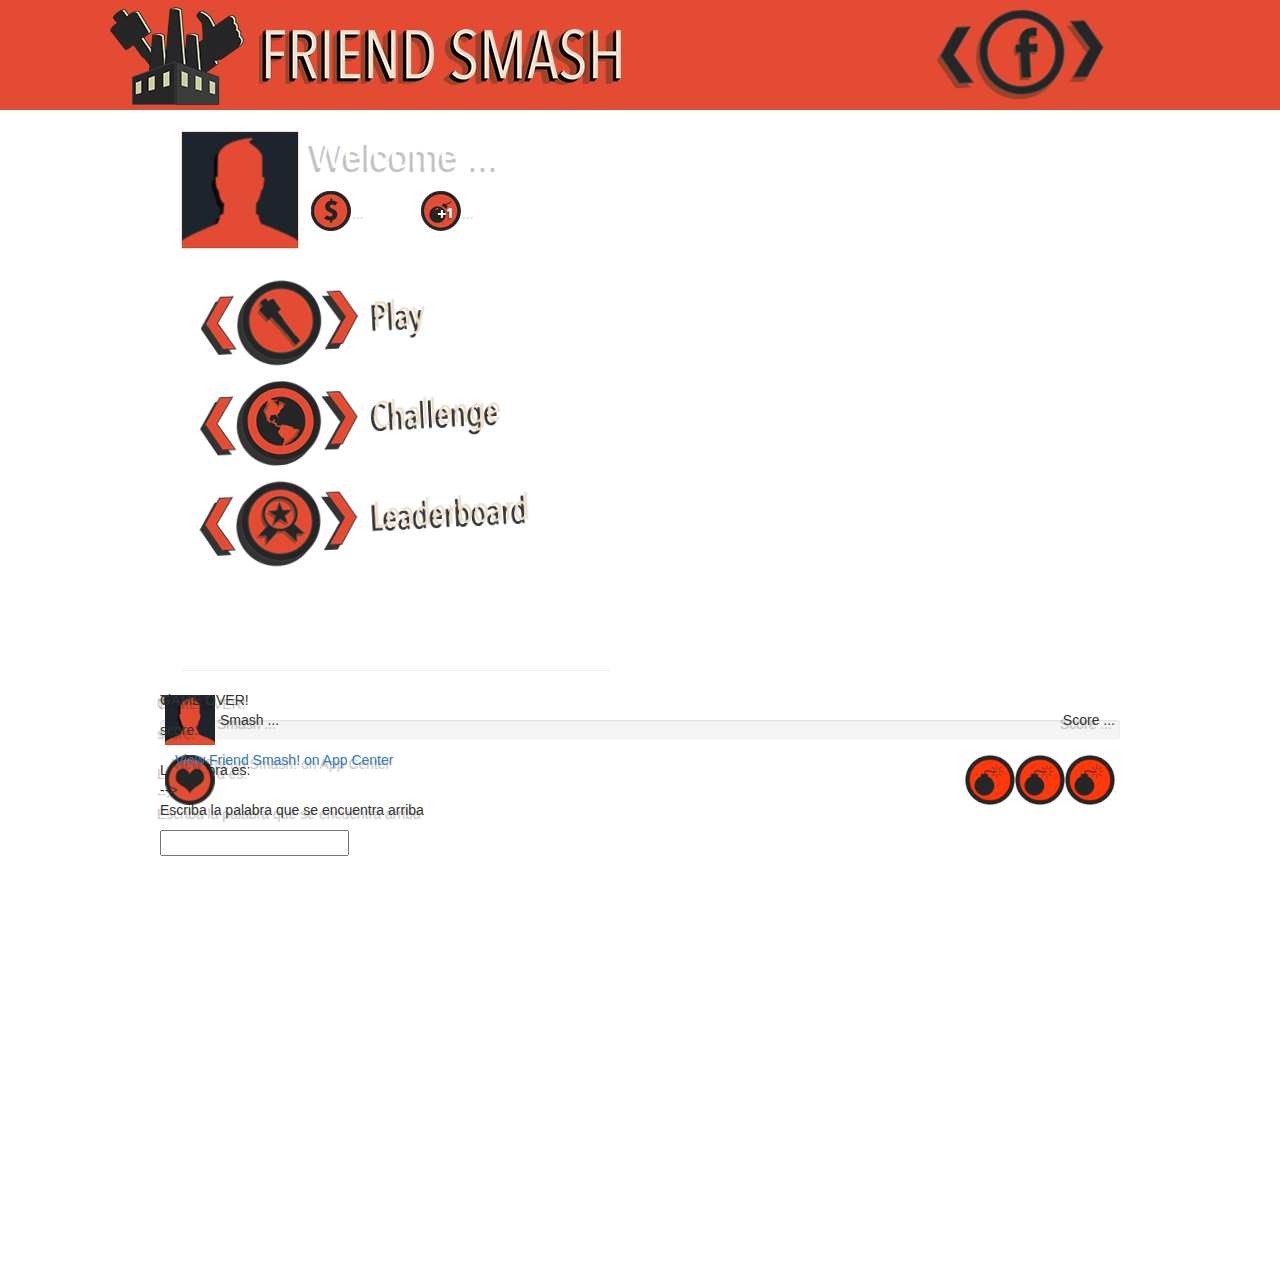
<file: index.html>
<!DOCTYPE html>
<html>
  <head>
    <title>Friend Smash!</title>

    <meta http-equiv="Content-Type" content="text/html; charset=utf-8" />
    <meta name="viewport" content="initial-scale=1.0, maximum-scale=1.0, user-scalable=no" />

    <link href="styles/reset.css" rel="stylesheet" type="text/css">
    <link href="styles/style.css" rel="stylesheet" type="text/css">
    <link href="bower_components/node_modules/bootstrap/dist/css/bootstrap.min.css" rel="stylesheet" type="text/css">    

    <script src="bower_components/jquery/dist/jquery.min.js"></script>
    <script src="bower_components/angular/angular.min.js"></script>
    <script src="bower_components/jquery.countdown/dist/jquery.countdown.js"></script>
    <script src="bower_components/node_modules/bootstrap/dist/js/bootstrap.min.js"></script>

    <script src="scripts/game.js"></script>
<!--


    <script src="//connect.facebook.net/en_US/sdk.js"></script>
    <script src="//www.parsecdn.com/js/parse-1.2.18.min.js"></script>

    <script src="scripts/moment.js"></script>

    <script src="scripts/persistence.js"></script>
    <script src="scripts/social.js"></script>
    <script src="scripts/ui.js"></script>
    <script src="scripts/game.js"></script>
    <script src="scripts/core.js"></script>

    <!--[if IE]><script src="scripts/excanvas.js"></script><![endif]-->
  </head>

  <body>

    <header>
      <div class="container">
        <img class="logo" src="media/images/logo.png" />
        <button class="image share"></button>
      </div>
    </header>

    <section id="home">
      <div class="panel left">
        <div id="welcome">
          <h1>Welcome <span class="first_name">...</span></h1>
          <img class="profile" src="media/images/profile.png" />
          <ul class="stats">
            <li><img src="media/images/coin40.png" alt="Coins" /> <span class="me coins">...</span></li>
            <li><img class="buybomb" src="media/images/buybomb40.png" alt="Bombs" /> <span class="me bombs">...</span></li>
          </ul>
        </div>
        <div id="menu">
          <button class="image play" onclick="initGame('TIMEOUT',20000, 'es')"></button>
          <button class="image challenge"></button>
          <button class="image leaderboard"></button>
        </div>
      </div>
      <div class="panel right hidden" id="leaderboard">
        <div class="nofriends">
          <p>Friend Smash! is better with friends! Click here to see your friends' scores</p>
          <button class"friendPermissions">Grant user_friends</button>
        </div>
        <div class="friends">
          <h1>Leaderboard</h1>
          <ul class="scrollable_list leaderboard">
            <li class="loading">Loading...</li>
            <li class="template">
              <img src="media/images/profile.png" class="profile small" />
              <div class="namecontainer">
                <span class="rank">1</span>. <span class="name">Ali</span>
              </div>
              <div class="scorecontainer">
                Score <span class="score">99</span>
              </div>
            </li>
          </ul>
        </div>
      </div>

      <div class="panel right hidden friends" id="friendselector">
        <div class="nofriends">
          <p>Friend Smash! is better with friends! Click here to see a list of friends to challenge.</p>
          <button class"friendPermissions">Grant user_friends</button>
        </div>
        <div class="friends">
          <h1>Challenge friends</h1>
          <div class="tabs">
            <button class="friends">Request</button>
            <button class="invitable_friends">Invite</button>
          </div>
          <ul class="scrollable_list friendselector friends">
            <li class="loading">Loading...</li>
            <li class="template">
              <img src="media/images/profile.png" class="profile small" />
              <span class="name">...</span>
            </li>
          </ul>
          <ul class="scrollable_list friendselector invitable_friends">
            <li class="loading">Loading...</li>
            <li class="template">
              <img src="media/images/profile.png" class="profile small" />
              <span class="name">...</span>
            </li>
          </ul>
          <div class="buttons">
            <button class="image challenge send" disabled="disabled"></button>
          </div>
        </div>
      </div>
    </section>

    <section id="game">

       <div id="gameboard">
        <p>Tiempo:</p>
        <div id="clock" style="display:none"></div>
        <div class="progress">
            <div id="timeLapse" class="progress-bar" role="progressbar" aria-valuenow="70"
                  aria-valuemin="0" aria-valuemax="100" style="width: 0%;">
              <span class="sr-only">60% completado</span>
            </div>
        </div>

        <p>La Palabra es:</p>
        <h1 id="currentWord"></h1>

        <p>Escriba la palabra que se encuentra arriba</p>

        <input type="text" name="word" id="insertedWord" />

         <div id="gamestats">
          <div class="message">
            <img class="profile" src="media/images/profile.png" />
            <p>Smash <span class="name">...</span></p>
          </div>
          <div class="score">
            <p>Score <span class="score_value">...</span></p>
          </div>
          <div class="bombs"></div>
          <div class="lives"></div>
        </div>
      </div>
    </div>
    <section id="endGame">
      <p>GAME OVER!</p>
      <p>score: <span id="score"></span> </p>
    </div>

<!--
    <section id="endGame">
      <h1>Game Over!</h1>
      <img src="media/images/profile.png" class="profile" />
      <div class="stats">
        <p>You smashed <span class="name">...</span> <span class="score">...</span> times and collected <span class="coins">...</span> <span class="coins_plurality">coins</span>!</p>
      </div>
      <div class="buttons">
        <button class="image challenge"></button>
      </div>
      <div class="share_composer">
        <textarea placeholder="Say something about your game"></textarea>
        <div class="buttons">
          <button class="image close"></button>
          <button class="image share_action"></button>
        </div>
      </div>
    </section>
-->
    <footer>
      <div class="container">
        <p><a href="https://www.facebook.com/appcenter/friendsmashsample">View Friend Smash! on App Center</a></p>
      </div>
    </footer>
-->
  </body>
</html>
</file>
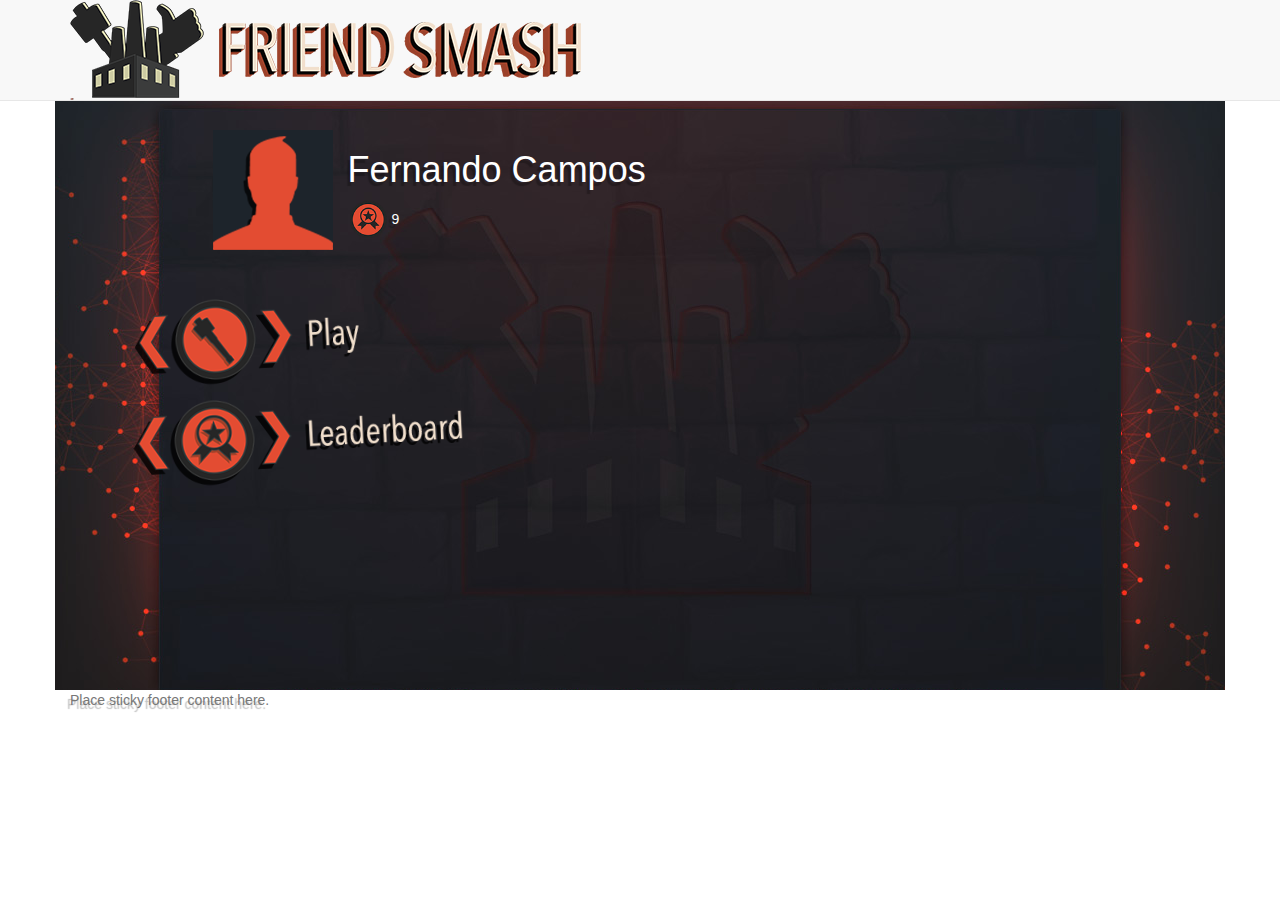
<file: index-angular.html>
<!doctype html>
<html lang="en" ng-app="fastTypingApp">
  <head>
    <meta charset="utf-8">
    <title>Google Phone Gallery</title>
    <!-- Stylesheet definitions -->
    <link href="styles/reset.css" rel="stylesheet" type="text/css">
    <link href="styles/style2.css" rel="stylesheet" type="text/css">
    <link href="bower_components/node_modules/bootstrap/dist/css/bootstrap.min.css" rel="stylesheet" type="text/css">   
    

    <!-- Javascript vendor definition -->
    <script src="bower_components/jquery/dist/jquery.min.js"></script>
    <script src="bower_components/angular/angular.min.js"></script>
    <script src="bower_components/angular/angular-route.min.js"></script>
    <script src="bower_components/jquery.countdown/dist/jquery.countdown.js"></script>
    <script src="bower_components/node_modules/bootstrap/dist/js/bootstrap.min.js"></script>

    <!-- application scripts -->
    <script src="scripts/ft-app.js"></script>
    <script src="scripts/ft-controllers-module.js"></script>
    <script src="scripts/ft-services-module.js"></script>

      <script>
        window.fbAsyncInit = function() {
          FB.init({
            appId      : '472007626311047',
            xfbml      : true,
            version    : 'v2.4'
          });

          var user_id;

          function onLogin(response) {
            if (response.status == 'connected') {
              FB.api('/me?fields=first_name', function(data) {
                console.log(data);
                var welcomeBlock = document.getElementById('fb-welcome');
                welcomeBlock.innerHTML = 'Hello, ' + data.first_name + '!';
                FB.api('/'+data.id+'/friends?fields=id,name,first_name,picture.width(120).height(120)',function(friends){
                  console.log(friends);
                });
              });
            }
          }

          FB.getLoginStatus(function(response) {
            // Check login status on load, and if the user is
            // already logged in, go directly to the welcome message.
            if (response.status == 'connected') {
              onLogin(response);
            } else {
              // Otherwise, show Login dialog first.
              FB.login(function(response) {
                onLogin(response);
              }, {scope: 'user_friends, email'});
            }
          });
        };

        (function(d, s, id){
           var js, fjs = d.getElementsByTagName(s)[0];
           if (d.getElementById(id)) {return;}
           js = d.createElement(s); js.id = id;
           js.src = "//connect.facebook.net/en_US/sdk.js";
           fjs.parentNode.insertBefore(js, fjs);
         }(document, 'script', 'facebook-jssdk'));
      </script>
  </head>
  <body>
    <nav class="navbar navbar-default navbar-fixed-top">
        <div class="container">
          <img class="logo" src="media/images/logo.png" />
          <button class="image share"></button>
        </div>
    </nav>
    <div class="container ft-container" ng-view>
      
    </div>
    <footer class="footer">
        <div class="container">
          <p class="text-muted">Place sticky footer content here.</p>
        </div>
    </footer>
  </body>
</html>
</file>
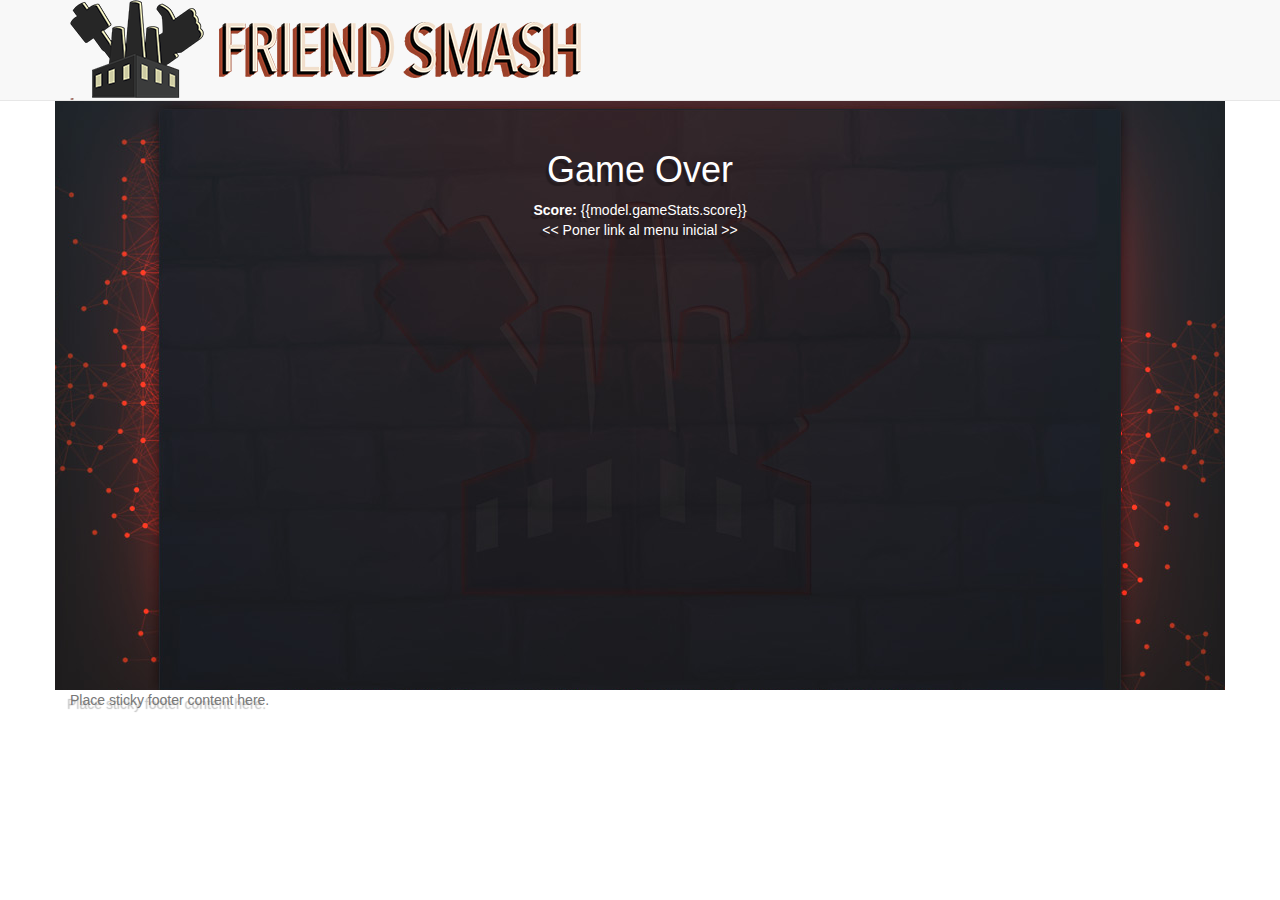
<file: template-index.html>
<!doctype html>
<html lang="en">
  <head>
    <meta charset="utf-8">
    <title>Fast Typing</title>
    <!-- Stylesheet definitions -->
    <link href="styles/reset.css" rel="stylesheet" type="text/css">
    <link href="styles/style2.css" rel="stylesheet" type="text/css">
    <link href="bower_components/node_modules/bootstrap/dist/css/bootstrap.min.css" rel="stylesheet" type="text/css">   
    

    <!-- Javascript vendor definition -->
    <script src="bower_components/jquery/dist/jquery.min.js"></script>
    <script src="bower_components/angular/angular.min.js"></script>
    <script src="bower_components/angular/angular-route.min.js"></script>
    <script src="bower_components/jquery.countdown/dist/jquery.countdown.js"></script>
    <script src="bower_components/node_modules/bootstrap/dist/js/bootstrap.min.js"></script>

    <!-- application scripts -->

  </head>
  <body>

    <nav class="navbar navbar-default navbar-fixed-top">
        <div class="container">
          <img class="logo" src="media/images/logo.png" />
          <button class="image share"></button>
        </div>
    </nav>
    <div class="container ft-container">
      <div class="row text-center" id="gameover" ng-show="model.gameStats.status == 'GAMEOVER'">
          <div class="col-md-12">
              <h1>Game Over</h1>
              <strong>Score: </strong> {{model.gameStats.score}}
              <br/>
              << Poner link al menu inicial >>
          </div>
      </div>
    </div>
    <footer class="footer">
        <div class="container">
          <p class="text-muted">Place sticky footer content here.</p>
        </div>
    </footer>

  </body>
</html>
</file>
<file: styles/style.css>
body { color: #f1dfcc; font: 24px "Arial Narrow", arial, sans-serif; font-weight: normal; text-shadow: -3px 4px 1px rgba(0, 0, 0, 0.25); }
body > .container{ padding: 130px 15px 0; background: #1c1714 url('../media/images/bg2.jpg') top center no-repeat; }
h1, p { padding: 0; margin: 0; font-weight: normal; }
a { text-decoration: none; color: #f1dfcc; }
a:visited { text-decoration: none; color: #f1dfcc; }
a:hover { text-decoration: underline; color: #f1dfcc; }

header { height: 110px; line-height: 110px; background: #e34c32; position: relative; }
section { width: 960px; height: 580px; margin: 0 auto; }

header .container,
section .container,
footer .container { width: 960px; margin: 0 auto; position: relative; }

header .logo { position: relative; left: -65px; }

footer { display: none; }

section { position: relative; }
section.hidden { display: none; }
section .panel { position: absolute; margin: 20px; background-color: transparent; }
section .panel.hidden { display: none; }
section .panel.left,
section .panel.right { width: 45%; height: 540px; }
section .panel.left { top: 0; left: 0; }
section .panel.right { top: 0; right: 0; }

button:disabled { opacity: 0.8; cursor: not-allowed; }

button.image { display: block; background: none; border: 0; outline: none; -webkit-transform-origin: 25% 50%; -webkit-transform: rotate(-3deg) scale(0.9); -webkit-transition: -webkit-transform 0.2s; }
button.image:hover { -webkit-transform: rotate(3deg) scale(1.1); }

button.image.share { background: url('../media/images/share_icon.png') center left no-repeat; background-size: contain; }

button.image.play { background: url('../media/images/button_play.png') center left no-repeat; background-size: contain; }
button.image.challenge { background: url('../media/images/button_challenge.png') center left no-repeat; background-size: contain; }
button.image.leaderboard { background: url('../media/images/button_leaderboard.png') center left no-repeat; background-size: contain; }
button.image.close { background: url('../media/images/button_close.png') center left no-repeat; background-size: contain; }
button.image.brag { background: url('../media/images/button_brag.png') center left no-repeat; background-size: contain; }
button.image.share_action { background: url('../media/images/button_share_action.png') center left no-repeat; background-size: contain; }

#gameover { text-align: center; }
#gameover .profile { display: block; width: 118px; height: 118px; border: 1px solid #f1dfcc; margin: 20px auto; }
#gameover h1 { font-size: 40px; font-weight: normal; margin: 10px; text-transform: uppercase; }
#gameover p { font-size: 20px; margin: 10px; }

#gameover .share_composer textarea { font: 20px "Arial Narrow", arial, sans-serif; width: 480px; height: 80px; }
#gameover .share_composer .buttons { width: 480px; height: 60px; margin: 0 auto; }
#gameover .share_composer .buttons button { float: left; }

#gameover button { display: block; width: 240px; height: 60px; margin: 10px auto; }

section canvas { width: 960px; height: 580px; }
#stage { position: relative; background: url('../media/images/stage.jpg'); }
#gameboard,
#gamestats { position: absolute; top: 0; right: 0; width: 960px; }

#gameboard { height: 580px; }

#gamestats { height: 0;  background: rgba(0,0,0,0.5); }

#gamestats .message { position: absolute; top: 0; left: 0; }
#gamestats .message img { left: 5px; top: 5px; width: 50px; height: 50px; position: absolute; }
#gamestats .message p { line-height: 50px; top: 5px; left: 60px; position: absolute; white-space: nowrap; }

#gamestats .score { position: absolute; top: 0; right: 0; }
#gamestats .score p { text-align: right; position: absolute; top: 5px; line-height: 50px; right: 5px; white-space: nowrap; }

#gamestats .bombs { background: url('../media/images/bomb.png'); right: 5px; }
#gamestats .lives { background: url('../media/images/heart40.png') no-repeat; left: 5px; }

#gamestats .bombs,
#gamestats .lives { position: absolute; top: 65px; width: 150px; height: 50px; background-size: contain; }

#gamestats .bombs.none,
#gamestats .lives.none { display: none; }
#gamestats .bombs.one,
#gamestats .lives.one { width: 50px; }
#gamestats .bombs.two,
#gamestats .lives.two { width: 100px; }
#gamestats .bombs.three,
#gamestats .lives.three { width: 150px; }

.panel h1 { line-height: 60px; }

#welcome { width: 450px; height: 120px; margin: 0 0 20px; position: relative; color: white;}
#welcome .profile { width: 118px; height: 118px; border: 1px solid #f1dfcc; position: absolute; top: 0; left: 0; }
#welcome h1 { position: absolute; left: 130px; top: -25px; width: 310px; white-space: nowrap; line-height: 60px; }

#welcome ul.stats { margin: 0; padding: 0; list-style: none; position: absolute; top: 60px; left: 130px; }
#welcome ul.stats li { float: left; width: 100px; height: 60px; margin: 0 10px 0 0; }
#welcome ul.stats .buybomb { cursor: pointer; }

#menu { width: 450px; height: 400px; }
#menu button.image { width: 400px; height: 100px; display: block; }

header button.image { position: absolute; top: 5px; right: 0; display: block; width: 200px; height: 100px; -webkit-transform-origin: 50% 50% }

.nofriends { display: none; }

ul.scrollable_list { margin: 0; padding: 0; list-style: none; overflow: scroll; }
ul.scrollable_list li { height: 60px; line-height: 60px; margin: 0; padding: 0; list-style: none; position: relative; cursor: pointer; }
ul.scrollable_list li .profile { width: 48px; height: 48px; top: 5px; left: 5px; border: 1px solid #f1dfcc; }
ul.scrollable_list li.template { color: white;}
ul.scrollable_list li.loading { display: none; }
ul.scrollable_list.loading li.loading { display: block; }
ul.scrollable_list li.selected { color: #e34c32; font-weight: bold; }
ul.scrollable_list li.selected .profile { border: 1px solid #e34c32; }

.panel.right ul.scrollable_list { position:relative; margin: 10px 0; height: 400px; top: 60px;}
.panel.right .buttons { height: 60px; }
.panel.right .buttons button { height: 60px; width: 200px; display: block; margin: 0 auto; }

#leaderboard .title {top: -25px; color: white; position:absolute; width: 100%;}
#leaderboard h1 {float:right;}
#leaderboard li.item { position: relative; padding: 0 0 0 70px; text-align: left; line-height: 30px; }
#leaderboard li.item .name { font-weight: bold; }
#leaderboard li.item .profile { display: block; width: 58px; height: 58px; position: absolute; top: 0; left: 0; }
#leaderboard li.item .scorecontainder { font-size: 0.7em; }
#leaderboard li.item:nth-child(odd)  { text-align: right; padding: 0 70px 0 0; }
#leaderboard li.item:nth-child(odd) .profile { left: auto; right: 0; }

#friendselector .tabs { position: absolute; right: 10px; top: 15px; height: 30px; line-height: 30px; color: white;}
#friendselector .tabs button { height: 30px; line-height: 30px; display: inline-block; width: 100px; outline: none; background: none; border: none; color: #f1dfcc; }
#friendselector .friendselector { display: none; }
#friendselector.friends .friendselector.friends { display: block; }
#friendselector.friends .tabs .friends { font-weight: bold; color: #e34c32; }
#friendselector.invitable_friends .friendselector.invitable_friends { display: block; }
#friendselector.invitable_friends .tabs .invitable_friends { font-weight: bold; color: #e34c32; }
</file>
<file: styles/style2.css>
/* Commons */
body { color: white !important; font: 24px "Arial Narrow", arial, sans-serif; font-weight: normal; text-shadow: -3px 4px 1px rgba(0, 0, 0, 0.25); }
body > .container{ padding: 130px 15px 0; background: #1c1714 url('../media/images/bg2.jpg') top center no-repeat; }
h1, p { padding: 0; margin: 0; font-weight: normal; }
a { text-decoration: none; color: #f1dfcc; }
a:visited { text-decoration: none; color: #f1dfcc; }
a:hover { text-decoration: underline; color: #f1dfcc; }

button.image { display: block; background: none; border: 0; outline: none; -webkit-transform-origin: 25% 50%; -webkit-transform: rotate(-3deg) scale(0.9); -webkit-transition: -webkit-transform 0.2s; }
button.image:hover { -webkit-transform: rotate(3deg) scale(1.1); }

button.image.share { background: url('../media/images/share_icon.png') center left no-repeat; background-size: contain; }

button.image.play { background: url('../media/images/button_play.png') center left no-repeat; background-size: contain; }
button.image.challenge { background: url('../media/images/button_challenge.png') center left no-repeat; background-size: contain; }
button.image.leaderboard { background: url('../media/images/button_leaderboard.png') center left no-repeat; background-size: contain; }
button.image.close { background: url('../media/images/button_close.png') center left no-repeat; background-size: contain; }
button.image.brag { background: url('../media/images/button_brag.png') center left no-repeat; background-size: contain; }
button.image.share_action { background: url('../media/images/button_share_action.png') center left no-repeat; background-size: contain; }

.ft-container {min-height: 690px;}
.profile.small { width: 48px; height: 48px; top: 5px; left: 5px; border: 1px solid #f1dfcc; }

/*Home page */
#menu { width: 450px; height: 400px; padding-left: 60px; padding-top: 40px;}
#menu button.image { width: 400px; height: 100px; display: block; }

/* Leaderboard Page */
.ft-leaderboard-table {padding-top: 30px; margin-left: 35% !important; max-height: 430px; overflow: scroll;}
.ft-leaderboard-item {margin-bottom: 8px;}

/* Game page */
#game input {color: black;}
.ft-time {margin-top: 20px;}
.ft-gamestats {min-height: 110px;}
.ft-gamestats .row {min-height: 50px;}
.ft-gamestats .lives { background: url('../media/images/heart40.png') no-repeat; left: 5px; width: 40px;height: 40px;display: inline-block;}
.ft-gamestats .bombs { background: url('../media/images/bomb.png'); right: 5px; width: 40px;height: 40px;display: inline-block;}
.ft-gamestats .ft-label {line-height: 45px; text-align: right; padding-right: 0px;}
.ft-instructions {margin-top: 30px;}
.ft-instructions img {width: 40px; height: 40px;}
.ft-dashboard {margin-top: 50px;}
</file>
